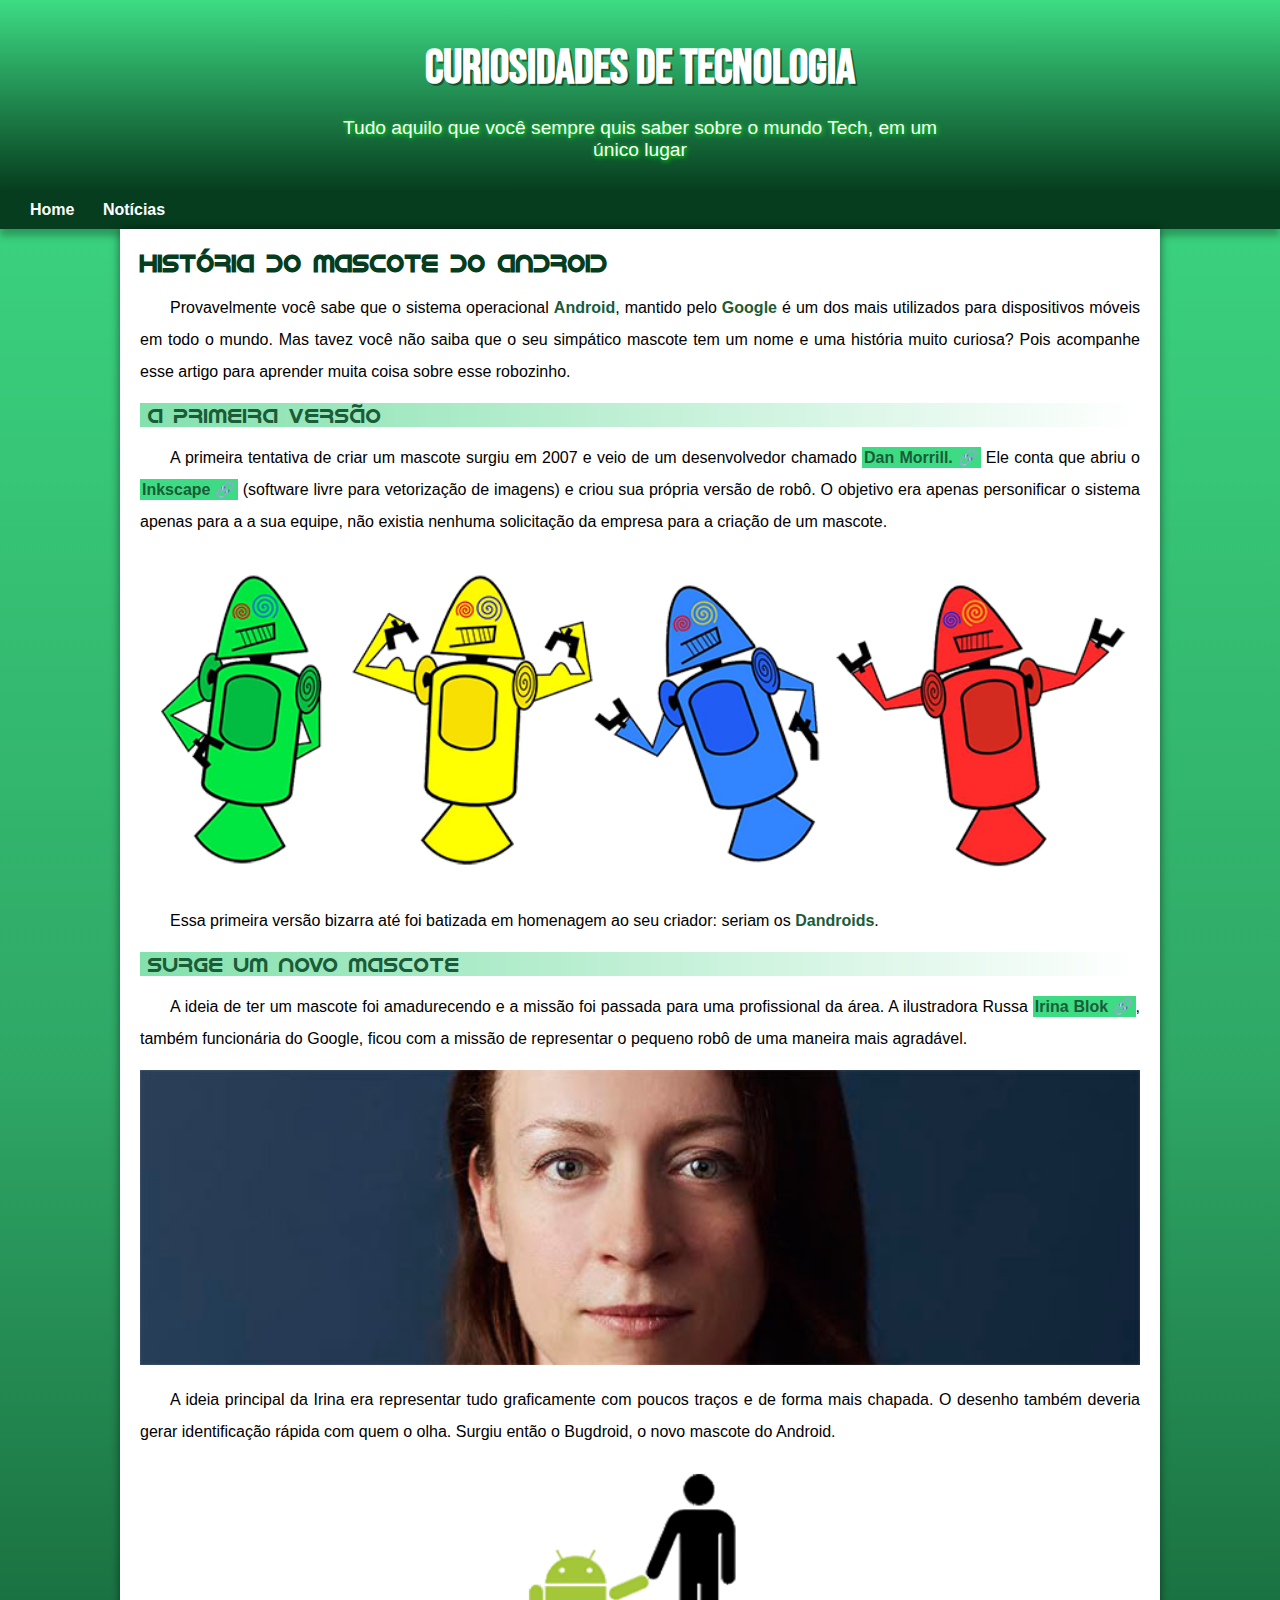
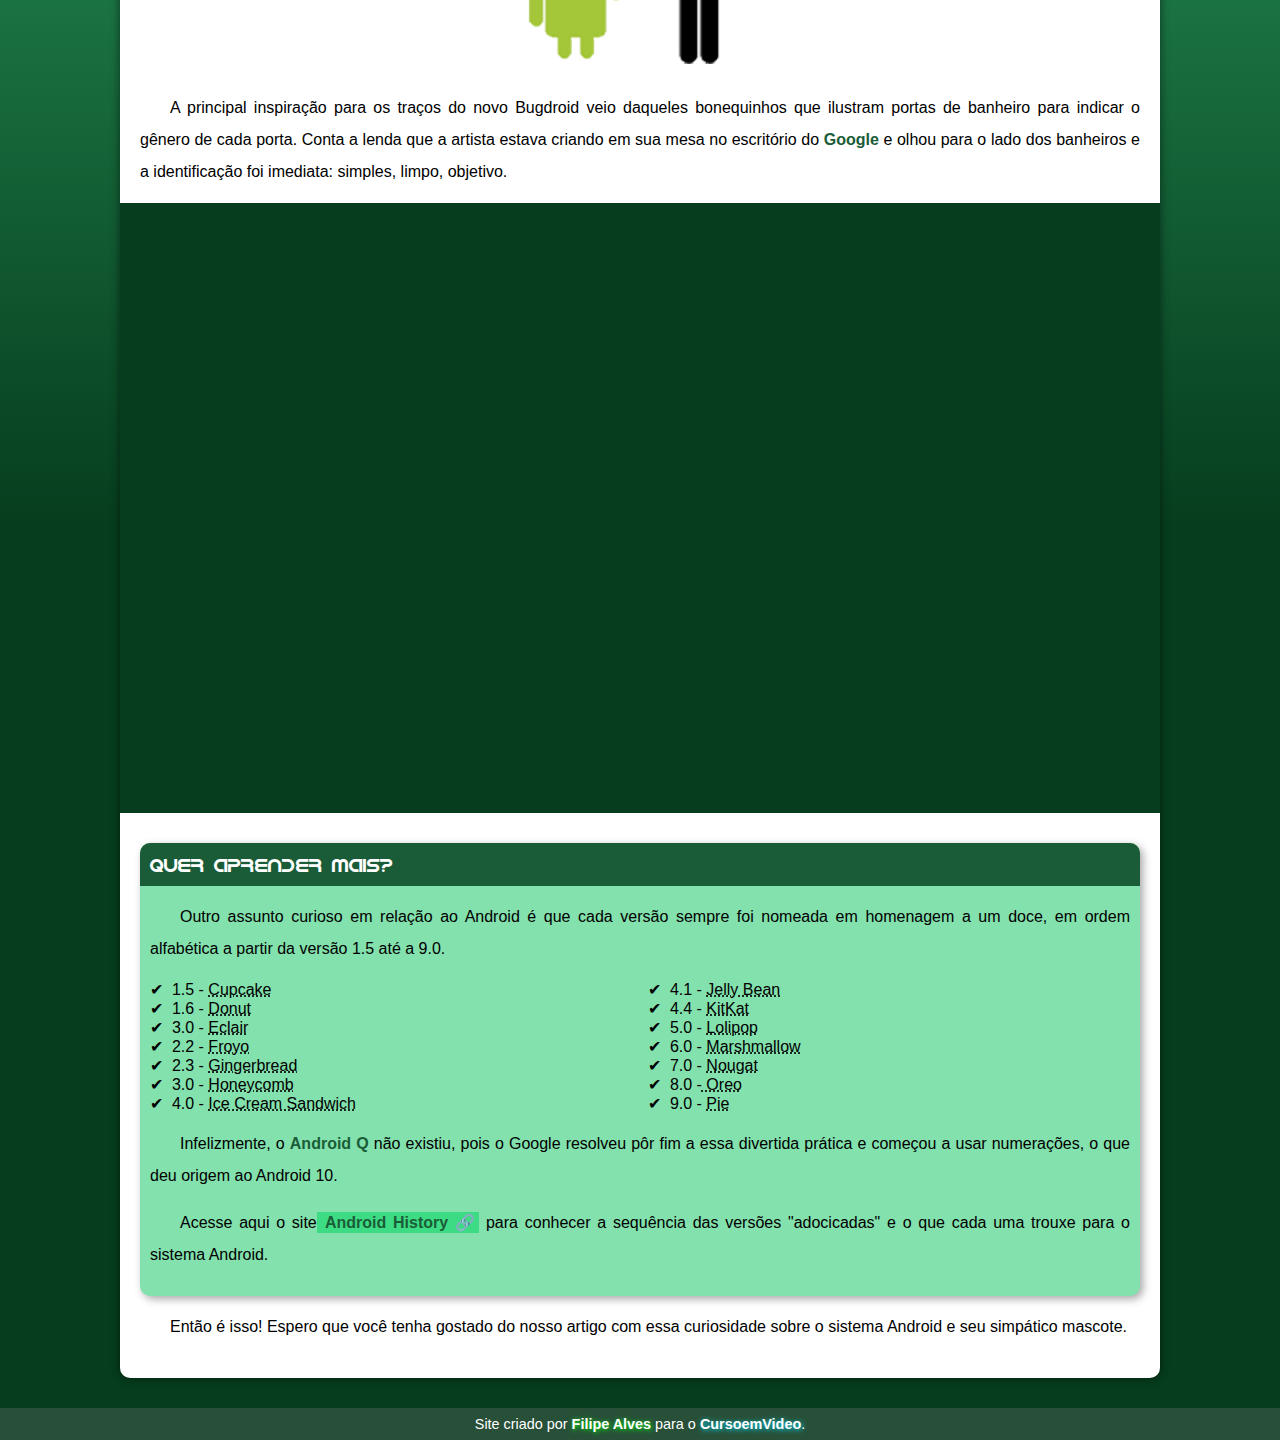
<file: index.html>
<!DOCTYPE html>
<html lang="pt-br">
<head>
    <meta charset="UTF-8">
    <meta http-equiv="X-UA-Compatible" content="IE=edge">
    <meta name="viewport" content="width=device-width, initial-scale=1.0">
    <title>Como surgio o mascote do Android</title>
    <link rel="shortcut icon" href="imagens/favicon.ico" type="image/x-icon">
    <link rel="stylesheet" href="css/style.css">
</head>
<body>
    <header>
        <h1>Curiosidades de Tecnologia</h1>
        <p class="fonte-personalizada">Tudo aquilo que você sempre quis saber sobre o mundo Tech, em um único lugar</p>
    </header>
    <nav>
        <a href="#">Home</a>
        <a href="#">Notícias</a>
    </nav>

    <main>
        <article>
            <h1>História do Mascote do Android</h1>

            <p>Provavelmente você sabe que o sistema operacional <strong>Android</strong>, mantido pelo<strong> Google</strong> é um dos mais utilizados para dispositivos móveis em todo o mundo. Mas tavez você não saiba que o seu simpático mascote tem um nome e uma história muito curiosa? Pois acompanhe esse artigo para aprender muita coisa sobre esse robozinho.</p>

            <h2>A primeira versão</h2>

            <p>A primeira tentativa de criar um mascote surgiu em 2007 e veio de um desenvolvedor chamado <a href="https://androidcommunity.com/dan-morrill-shows-us-the-android-mascot-that-almost-was-20130103/" target="_blank" rel="external" class="externo"><strong>Dan Morrill.</strong></a> Ele conta que abriu o <a href="https://inkscape.org/pt/" target="_blank" rel="external" class="externo"><strong>Inkscape</strong></a> (software livre para vetorização de imagens) e criou sua própria versão de robô. O objetivo era apenas personificar o sistema apenas para a a sua equipe, não existia nenhuma solicitação da empresa para a criação de um mascote.</p>

            <picture>
                <source media="(max-width: 670px)" srcset="imagens/dan-droids-pq.png" type="image/png">
                <img src="imagens/dan-droids.png" alt="Ilustração do dan Droids">
            </picture>

            <p>Essa primeira versão bizarra até foi batizada em homenagem ao seu criador: seriam os <strong>Dandroids</strong>.</p>

            <h2>Surge um novo mascote</h2>

            <p>A ideia de ter um mascote foi amadurecendo e a missão foi passada para uma profissional da área. A ilustradora Russa <a href="https://www.irinablok.com/android" target="_blank" rel="external" class="externo"><strong>Irina Blok</strong></a>, também funcionária do Google, ficou com a missão de representar o pequeno robô de uma maneira mais agradável.</p>

            <picture>
                <source media="(max-width: 670px)" srcset="imagens/irina-blok-pq.jpg" type="image/jpg">
                <img src="imagens/irina-blok.jpg" alt="Foto da Irina Blok">
            </picture>

            <p>A ideia principal da Irina era representar tudo graficamente com poucos traços e de forma mais chapada. O desenho também deveria gerar identificação rápida com quem o olha. Surgiu então o Bugdroid, o novo mascote do Android.</p>
            

            <img class="img-pequena" src="imagens/bugdroid.png" alt="">

            <p>A principal inspiração para os traços do novo Bugdroid veio daqueles bonequinhos que ilustram portas de banheiro para indicar o gênero de cada porta. Conta a lenda que a artista estava criando em sua mesa no escritório do <strong>Google</strong> e olhou para o lado dos banheiros e a identificação foi imediata: simples, limpo, objetivo.</p>

            <div class="video">
                <iframe width="560" height="315" src="https://www.youtube.com/embed/l2UDgpLz20M" title="YouTube video player" frameborder="0" allow="accelerometer; autoplay; clipboard-write; encrypted-media; gyroscope; picture-in-picture" allowfullscreen></iframe>
            </div>
        
            <aside>
                <h3>Quer aprender mais?</h3>

                <p>Outro assunto curioso em relação ao Android é que cada versão sempre foi nomeada em homenagem a um doce, em ordem alfabética a partir da versão 1.5 até a 9.0.</p>

                <ul>
                    <li>1.5 - <abbr title="Bolo de Copo">Cupcake</abbr></li>
                    <li>1.6 - <abbr title="Rosquinha">Donut</abbr></li>
                    <li>3.0 - <abbr title="Bomba">Eclair</abbr></li>
                    <li>2.2 - <abbr title="Iogurte Congelado">Froyo</abbr></li>
                    <li>2.3 - <abbr title="Biscoito de Gengibre">Gingerbread</abbr></li>
                    <li>3.0 - <abbr title="Favo de Mel">Honeycomb</abbr></li>
                    <li>4.0 - <abbr title="Saunduíche de Sorvete">Ice Cream Sandwich</abbr></li>
                    <li>4.1 - <abbr title="Jujuba">Jelly Bean</abbr></li>
                    <li>4.4 - <abbr title="KitKat">KitKat</abbr></li>
                    <li>5.0 - <abbr title="Pirulito">Lolipop</abbr></li>
                    <li>6.0 - <abbr title="Marshmallow">Marshmallow</abbr></li>
                    <li>7.0 - <abbr title="Torrone">Nougat</abbr></li>
                    <li>8.0 -<abbr title="Oreo"> Oreo</abbr></li>
                    <li>9.0 - <abbr title="Torta">Pie</abbr></li>
                </ul>

                <p>Infelizmente, o <strong>Android Q</strong> não existiu, pois o Google resolveu pôr fim a essa divertida prática e começou a usar numerações, o que deu origem ao Android 10.</p>

                <p>Acesse aqui o site<a href="https://pt.wikipedia.org/wiki/Hist%C3%B3rico_de_vers%C3%B5es_do_Android" target="_blank" rel="external" class="externo"><strong> Android History</strong></a> para conhecer a sequência das versões "adocicadas" e o que cada uma trouxe para o sistema Android.</p>

            </aside>

            <p>Então é isso! Espero que você tenha gostado do nosso artigo com essa curiosidade sobre o sistema Android e seu simpático mascote.</p>
        </article>
    </main>
            
    <footer>
        <p>Site criado por <a href="https://www.instagram.com/filipealves520/" target="_blank" rel="external"><strong>Filipe Alves</strong></a> para o <a href="https://www.cursoemvideo.com/" target="_blank" rel="external" id="cursoemvideo"><strong>CursoemVideo</strong></a>.</p>
    </footer>
</body>
</html>
</file>
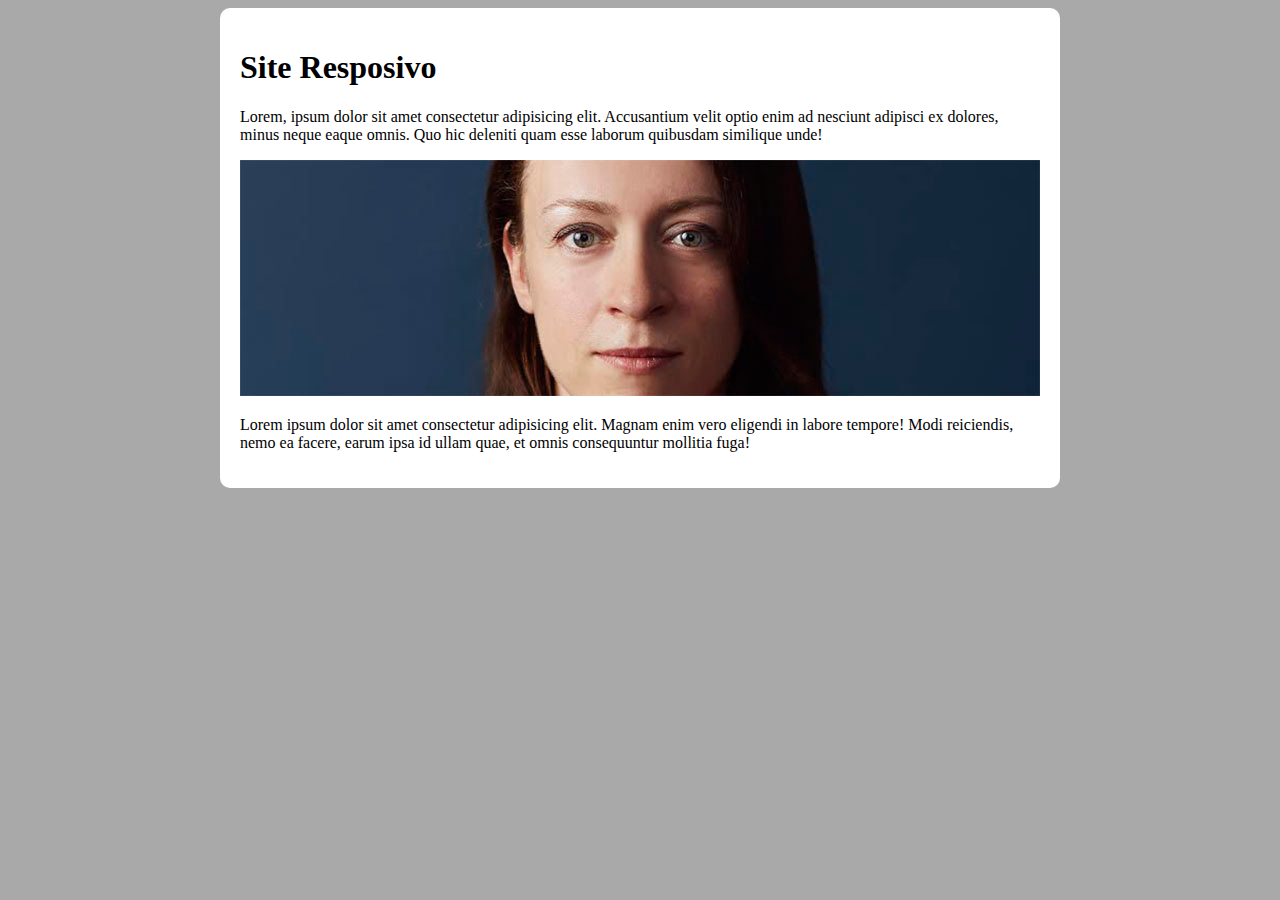
<file: teste.html>
<!DOCTYPE html>
<html lang="pt-br">
<head>
    <meta charset="UTF-8">
    <meta http-equiv="X-UA-Compatible" content="IE=edge">
    <meta name="viewport" content="width=device-width, initial-scale=1.0">
    <title>Teste de responsividade</title>
    <style>
        body {
            background-color: darkgray;
        }

        main {
            background-color: white;
            padding: 20px;
            border-radius: 10px;

            min-width: 320px;
            max-width: 800px;
            margin: auto;
        }

        img {
            width: 100%;
        }
    </style>
</head>
<body>
    <main>
        <article>
            <h1>Site Resposivo</h1>
            <p>Lorem, ipsum dolor sit amet consectetur adipisicing elit. Accusantium velit optio enim ad nesciunt adipisci ex dolores, minus neque eaque omnis. Quo hic deleniti quam esse laborum quibusdam similique unde!</p>
            <picture>
                <source media="(min-width: 600px)" srcset="imagens/irina-blok.jpg" type="image/jpg">
                <img src="imagens/irina-blok-pq.jpg" alt="">
            </picture>
            <p>Lorem ipsum dolor sit amet consectetur adipisicing elit. Magnam enim vero eligendi in labore tempore! Modi reiciendis, nemo ea facere, earum ipsa id ullam quae, et omnis consequuntur mollitia fuga!</p>
        </article>
    </main>
</body>
</html>
</file>
<file: css/style.css>
@charset "UTF-8"; /* caso haja problemas com acentuação */

@import url('https://fonts.googleapis.com/css2?family=Bebas+Neue&display=swap');

@font-face {
    font-family: 'Android';
    src: url(../fontes/idroid.otf) format('opentype');
    font-weight: normal;
}


:root {
    --cor0: #c5ebd6;
    --cor1: #83e1ad;
    --cor2: #3ddc84;
    --cor3: #2fa866;
    --cor4: #1a5c37;
    --cor5: #063d1e;

    --fonte-padrao: Arial, Verdana, Helvetica,sans-serif;
    --fonte-destaque: 'Bebas Neue', cursive;
    --fonte-android: 'Android', cursive; 
}

* {
    margin: 0px;
    padding: 0px;
}

body {
    background-image: linear-gradient(var(--cor2), var(--cor3), var(--cor5) 70%);
    font-family: var(--fonte-padrao);
}

.fonte-personalizada{
    color: rgb(255, 255, 255);
    text-decoration: none;
    text-shadow: 1px 1px 5px rgb(0, 255, 13);
}


a.externo::after{
  content: '\00A0\1F517';  
}

header {
    min-height: 150px;

    padding-top: 40px;
    text-align: center;
    
    background-image: linear-gradient(var(--cor2), var(--cor5));
}

header > h1 {
    color: white;
    font-size: 3em;
    margin-bottom: 20px;
    font-family: var(--fonte-destaque);
    text-shadow: 2px 2px 0px rgba(0, 0, 0, 0.445);
}

header > p {
    max-width: 600px;

    padding-right: 10px;
    padding-left: 10px;

    margin: auto;
    padding-bottom: 30px;
    
    font-family: var(--fonte-padrao);
    font-size: 1.2em;
}
/*------ botao-navegacao Inicio-------*/
nav {
    padding: 10px;
    background-color: var(--cor5);
    box-shadow: 0px 7px 7px rgba(0, 0, 0, 0.26);
}

nav > a {
    margin-left: 16px;
    padding: 4px;
    
    text-decoration: none;
    font-weight: bolder;
    color: white;
    transition-duration: .5s;
}

nav a:hover {
    color: var(--cor4);
    background-color: var(--cor2);
    border-radius: 4px;
}
/*------ botao-navegacao Final-------*/

main {
    min-width: 300px;
    max-width: 1000px;

    margin: auto;
    margin-bottom: 30px;
    padding: 20px;

    border-bottom-left-radius: 10px;
    border-bottom-right-radius: 10px;
    box-shadow: 0px 0px 10px rgba(0, 0, 0, 0.521);

    background-color: white;
}

main img {
    width: 100%;
}

main .img-pequena {
    width: 330px;
    display: block;
    margin: auto;
}

div.video {
    background-color: var(--cor5);
    margin: 0px -20px 30px -20px;
    padding: 20px;
    padding-bottom: 59%;
    position: relative;
    
}

div.video > iframe {
    border-radius: 16px;
    position: absolute;
    top: 5%;
    left: 5%;
    width: 90%;
    height: 90%;
}

main h1 {
    color: var(--cor5);
    font-family: var(--fonte-android);
    font-size: 1.5em;
}


main h2 {
    font-family: var(--fonte-android);
    font-size: 1.3em;
    font-weight: normal;
    color: var(--cor4);
    background-image: linear-gradient(to right, var(--cor1), transparent );
    text-indent: 8px;
}

main strong {
    color: var(--cor4);
    font-weight: bold;
}

main a {
    background-color: var(--cor2);
    text-decoration: none;
    padding: 2px;
}

main a:hover {
    background-color: var(--cor5);
    text-decoration: underline;
}

main p {
    margin: 15px 0px;

    text-indent: 30px;

    text-align: justify;
    font-size: 1em;
    line-height: 2em;
}

aside {
    background-color: var(--cor1);
    padding: 10px;
    border-radius: 10px;
    box-shadow: 3px 3px 8px rgba(0, 0, 0, 0.349)
}

aside h3 {
    font-family: var(--fonte-android);
    margin: -10px -10px 0px -10px;
    padding: 10px;
    font-weight: normal;
    font-size: 1.2em;
    
    border-radius: 10px 10px 0px 0px;
    color: white;
    background-color: var(--cor4);
}

aside ul {
    list-style-type: '\2714\00A0\00A0';
    list-style-position: inside;
    columns: 2
}

footer {
    padding: 8px;

    font-size: .9em;
    color: white;
    text-align: center;
    background-color: #285039;
}

footer a {
    color: rgb(255, 255, 255);
    text-decoration: none;
    text-shadow: 1px 1px 5px rgb(0, 255, 13);
}

footer a:hover {
    text-decoration: underline;
    color: rgb(8, 59, 25)
}

footer #cursoemvideo {
    text-decoration: none;
    text-shadow: 1px 1px 5px rgb(0, 225, 255);
}

footer #cursoemvideo:hover {
    color: rgb(0, 29, 122);
    text-decoration: underline;
}
</file>
